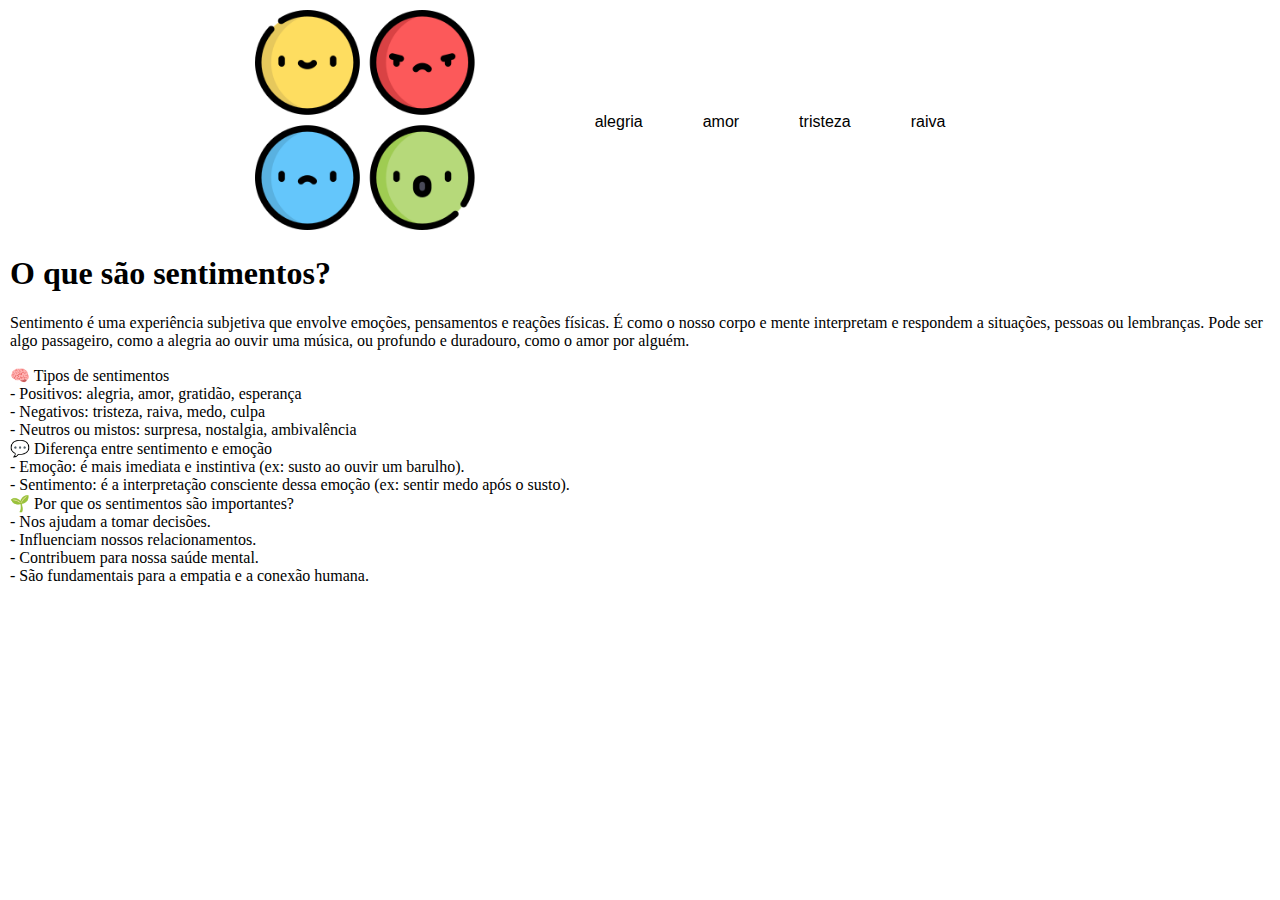
<file: index.html>
<!DOCTYPE html>
<html lang="pt-br">
<head>
    <meta charset="UTF-8">
    <meta name="viewport" content="width=device-width, initial-scale=1.0">
    <title>navbar</title>
   <link rel="stylesheet" href="decorar.css">

</head>
<body>
    <nav class="navbar">
        <div class="nav-logo">
            <img width="220px" src="1176372.png" alt="logo do site">
        </div>
        <ul class="lista">
            <li><a href="alegria.html">alegria</a></li>
            <li><a href="amor.html">amor</a></li>
            <li><a href="tristeza.html">tristeza</a></li>
            <li><a href="raiva.html">raiva</a></li>

        </ul>
    </nav>
  <div class="titulo1">
    <h1>O que são sentimentos?</h1>
  </div>
<div class="texto1">
    <p>Sentimento é uma experiência subjetiva que envolve emoções, pensamentos e reações físicas. É como o nosso corpo e mente interpretam e respondem a situações, pessoas ou lembranças. Pode ser algo passageiro, como a alegria ao ouvir uma música, ou profundo e duradouro, como o amor por alguém. <br>
</div>
    <div class="tipos-sentimentos"> 🧠 Tipos de sentimentos <br>
- Positivos: alegria, amor, gratidão, esperança <br>
- Negativos: tristeza, raiva, medo, culpa <br>
- Neutros ou mistos: surpresa, nostalgia, ambivalência <br>
</div>
<div class="diferenca">💬 Diferença entre sentimento e emoção <br>
- Emoção: é mais imediata e instintiva (ex: susto ao ouvir um barulho). <br>
- Sentimento: é a interpretação consciente dessa emoção (ex: sentir medo após o susto). <br>
</div>
<div class="pq-importantes">🌱 Por que os sentimentos são importantes? <br>
- Nos ajudam a tomar decisões. <br>
- Influenciam nossos relacionamentos. <br>
- Contribuem para nossa saúde mental. <br>
- São fundamentais para a empatia e a conexão humana. <br>
</div>
</body>
</html>
</file>
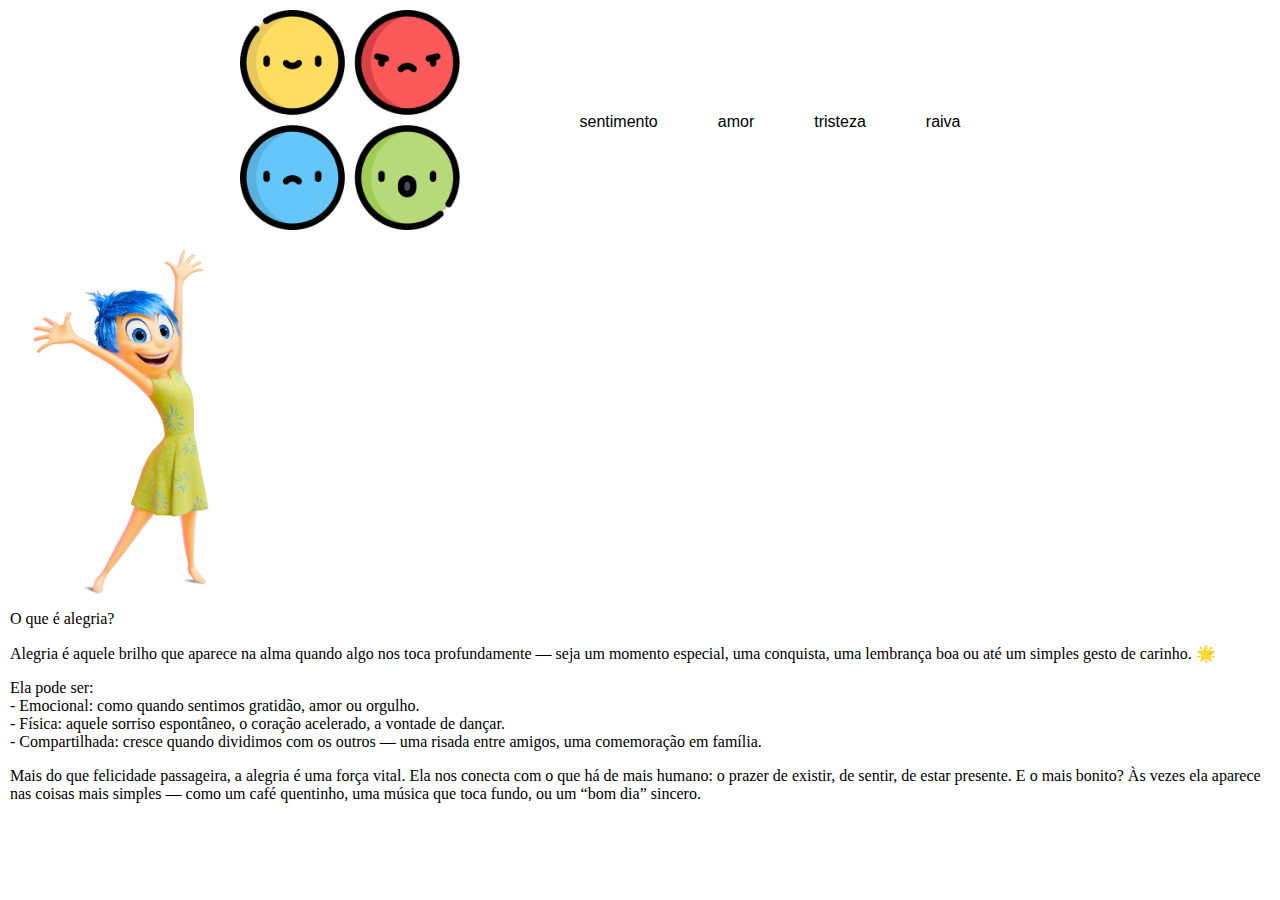
<file: alegria.html>
<!DOCTYPE html>
<html lang="pt-br">
<head>
    <meta charset="UTF-8">
    <meta name="viewport" content="width=device-width, initial-scale=1.0">
    <title>navbar</title>
   <link rel="stylesheet" href="decorar.css">

</head>
<body class="alegria-pagina">
    <nav class="navbar">
        <div class="nav-logo">
            <img width="220px" src="1176372.png" alt="logo do site">
        </div>
        <ul class="lista">
               <li><a href="index.html">sentimento</a></li>
            <li><a href="amor.html">amor</a></li>
            <li><a href="tristeza.html">tristeza</a></li>
            <li><a href="raiva.html">raiva</a></li>

        </ul>
    </nav>
   
   </ul></div>
   <div class="container-alegria">
  <div class="imagem-alegria">
    <img src="Joy_transparnt_2.PNG.webp" alt="alegria" width="250px">
  </div>

  <div class="texto-alegria">
    <div class="titulo-alegria">O que é alegria?</div>
    <div class="alegria-paragrafo1">
      <p>Alegria é aquele brilho que aparece na alma quando algo nos toca profundamente — seja um momento especial, uma conquista, uma lembrança boa ou até um simples gesto de carinho. 🌟
</p>
    </div>

    <div class="alegria-paragrafo2">
      <p>Ela pode ser:<br>
      - Emocional: como quando sentimos gratidão, amor ou orgulho.<br>
      - Física: aquele sorriso espontâneo, o coração acelerado, a vontade de dançar.<br>
      - Compartilhada: cresce quando dividimos com os outros — uma risada entre amigos, uma comemoração em família.
</p>
    </div>

    <div class="alegria-paragrafo3">
      <p>Mais do que felicidade passageira, a alegria é uma força vital. Ela nos conecta com o que há de mais humano: o prazer de existir, de sentir, de estar presente. E o mais bonito? Às vezes ela aparece nas coisas mais simples — como um café quentinho, uma música que toca fundo, ou um “bom dia” sincero.</p>
    </div>
  </div>
</div>
</body>
</html>
</file>
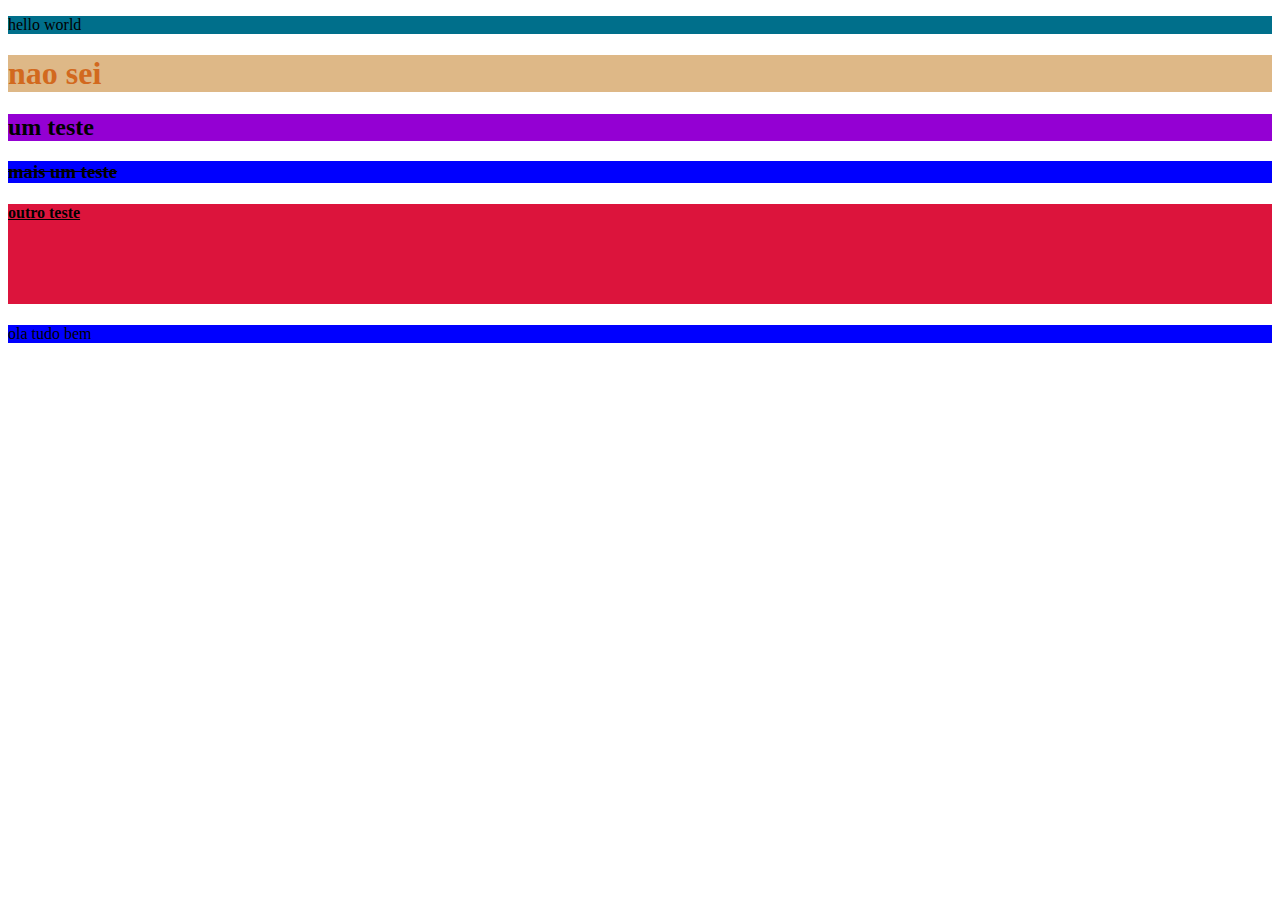
<file: teste.html>
<!DOCTYPE html>
<html lang="pt-br">
<head>
    <meta charset="UTF-8">
    <meta name="viewport" content="width=device-width, initial-scale=1.0">
    <title>Document</title>
    <style>
        h2{background-color: chartreuse;color: black;}
        .html{background-color: burlywood;color: chocolate;}
        
    </style>
</head>
<body>
    <p style="background-color: rgb(0, 111, 139);">hello world </p>
    <h1 class="html">nao sei</h1>
    <h2 class="head">um teste </h2>
    <h3 class="ou">mais um teste </h3>
    <h4 class="md">outro teste</h4>
    <p class="ol">ola tudo bem </p>
    
    
</body>
</html>

<style>
.head{background-color: darkviolet;}
.ou{background-color: blue;color: black;text-decoration: line-through;}
.md{background-color: crimson;color: black;height: 100px;text-decoration: underline;}
.ol{background-color: blue;color: black;text-decoration: wavy;}





</style>
</file>
<file: decorar.css>
body {
    margin: 10px;
}
.navbar {
    display: flex;
    justify-content: center;
    align-items: center;

}
.lista {
    display: flex;
    justify-content: space-between;
    align-items: center;
    margin: 50px;

}

.lista li {
    padding: 10px 20px;
    list-style: none;
    justify-content: space-between;
    font-family: Arial, Helvetica, sans-serif;
}

.lista li a {
    color: black;
    text-decoration: none;
    padding: 5px 10px;
    transition: ease;



}
    .lista li a:hover {
        background-color: blue;
        border-radius: 10px;
    }
</file>
